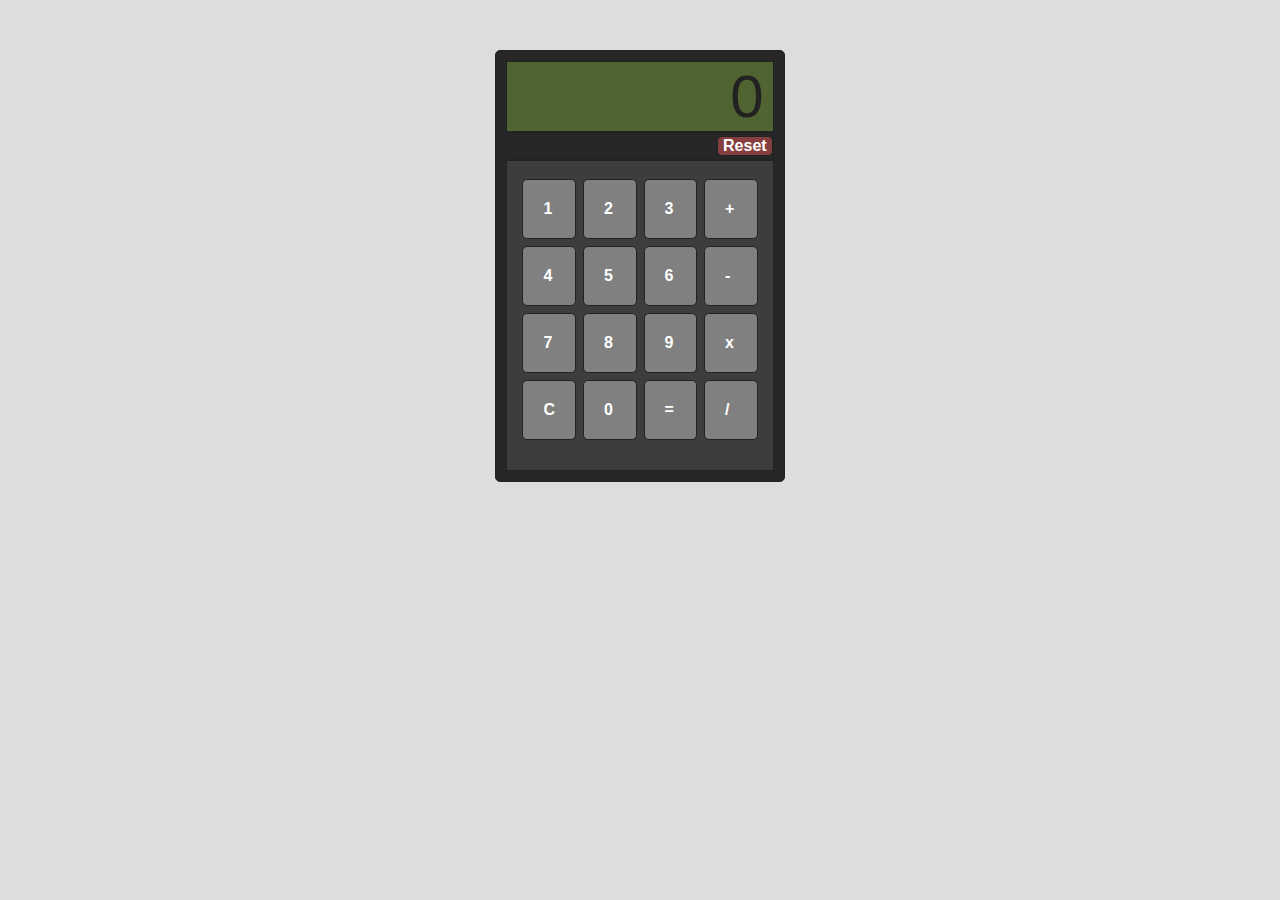
<file: index.html>
<!DOCTYPE html>
<html>
    <head>
        <title>Testeos con JS</title>
        <meta charset="utf-8" />
        <link rel="stylesheet" href="calculadora.css">
    </head>
    <body>
        <div class="container">
            <div class="pantalla">
                <p class="num2"></p>
                <p class="operador"></p>
                <p class="num1">0</p>
                <p class="resultadoP"></p>
            </div>
            <div class="reset">
                <p>Reset</p>
            </div>
            <div class="teclado">
                <div class="uno">1</div>
                <div class="dos">2</div>
                <div class="tres">3</div>
                <div class="mas">+</div>
                <div class="cuatro">4</div>
                <div class="cinco">5</div>
                <div class="seis">6</div>
                <div class="menos">-</div>
                <div class="siete">7</div>
                <div class="ocho">8</div>
                <div class="nueve">9</div>
                <div class="multiplicar">x</div>
                <div class="clear">C</div>
                <div class="cero">0</div>
                <div class="resultado">=</div>
                <div class="dividir">/</div>
            </div>
        </div>
        <script src="calculadora.js"></script>
    </body>
</html>
</file>
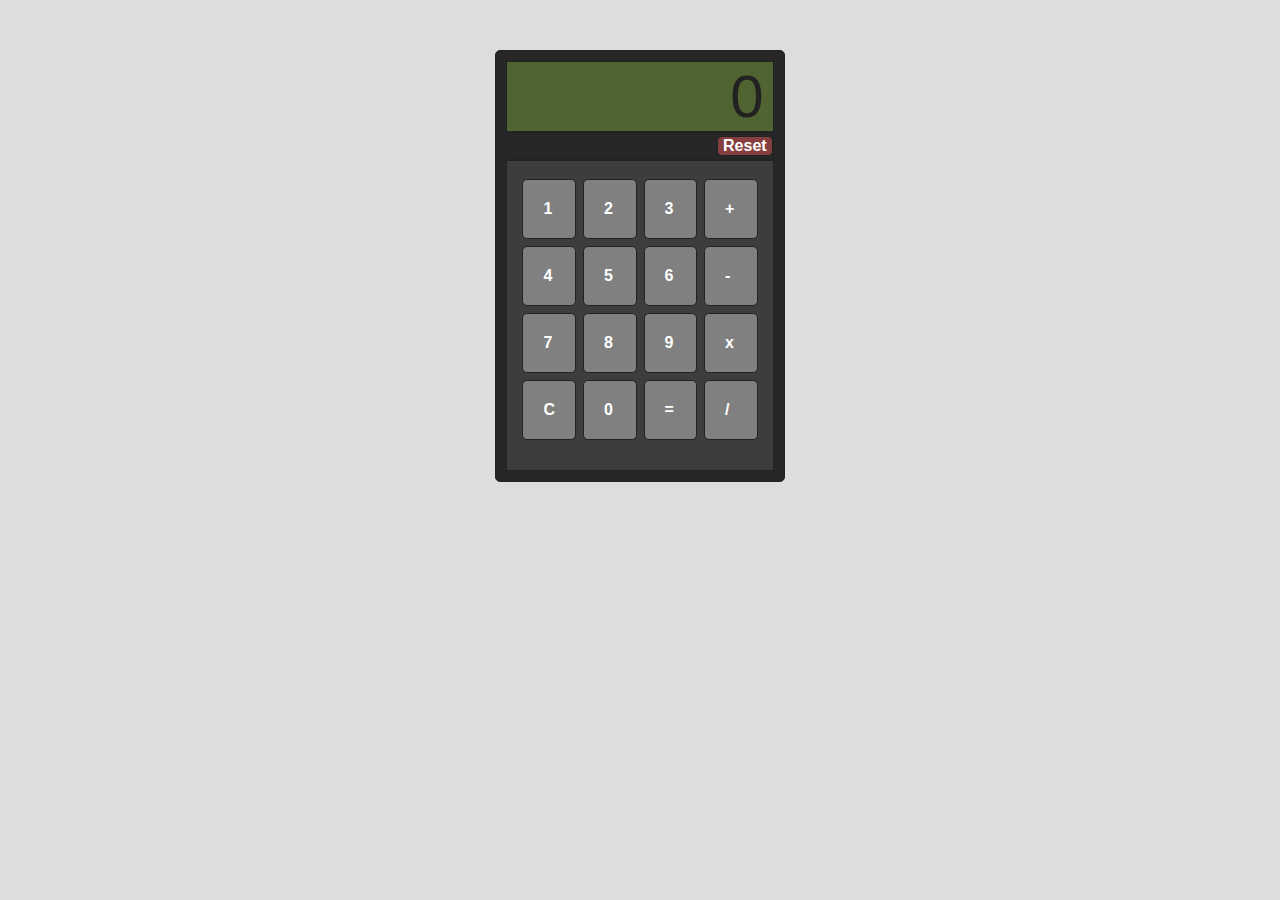
<file: calculadora.html>
<!DOCTYPE html>
<html>
    <head>
        <title>Testeos con JS</title>
        <meta charset="utf-8" />
        <link rel="stylesheet" href="calculadora.css">
    </head>
    <body>
        <div class="container">
            <div class="pantalla">
                <p class="num2"></p>
                <p class="operador"></p>
                <p class="num1">0</p>
                <p class="resultadoP"></p>
            </div>
            <div class="reset">
                <p>Reset</p>
            </div>
            <div class="teclado">
                <div class="uno">1</div>
                <div class="dos">2</div>
                <div class="tres">3</div>
                <div class="mas">+</div>
                <div class="cuatro">4</div>
                <div class="cinco">5</div>
                <div class="seis">6</div>
                <div class="menos">-</div>
                <div class="siete">7</div>
                <div class="ocho">8</div>
                <div class="nueve">9</div>
                <div class="multiplicar">x</div>
                <div class="clear">C</div>
                <div class="cero">0</div>
                <div class="resultado">=</div>
                <div class="dividir">/</div>
            </div>
        </div>
        <script src="calculadora.js"></script>
    </body>
</html>
</file>
<file: calculadora.css>
body{
    color: #222;
    font-family: sans-serif;
    background-color: #ddd;
    padding: 0;
    margin: 0;
    display: flex;
    justify-content: center;
    margin-top: 50px;
}

.container {
    display: flex;
    flex-direction: column;
    border: 1px solid #222;
    padding: 10px;
    border-radius: 5px;
    background-color: rgb(39, 39, 39);
}

.container div{
    border: 1px solid #222;
}

.pantalla {
    padding: 0px 5px;
    border: 1px solid #222;
    display: flex;
    flex-direction: row-reverse;
    max-width: 260px;
    overflow: hidden;
    background-color: rgb(80, 100, 50);
}

.pantalla p{
    margin: 0;
    padding: 0px 4px;
    text-align: right;
    font-size: 60px;
    font-family: Impact, Haettenschweiler, 'Arial Narrow Bold', sans-serif;
}

.teclado {
    padding: 30px 15px;
    display: grid;
    grid-gap: 7px;
    grid-template-rows: repeat(4, 1fr);
    grid-template-columns: repeat(4, 1fr);
    padding-top: 18px;
    background-color: rgb(61, 61, 61);

}

.teclado div {
    padding: 20px;
    border-radius: 5px;
    font-weight: 600;
    transition: all 0.2s;
    user-select: none;
    background-color: rgb(128, 128, 128);
    color: #fff;
}

.teclado div:active {
    transform: scale(0.9);
}

.num2 {
    display: none;
}

.operador {
    display: none;
}

.resultadoP {
    display: none;
}

.reset {
    padding: 3px 0px;
    display: flex;
    justify-content: flex-end;
}

.reset p {
    background-color: rgb(134, 63, 63);
    border: 1px solid #222;
    margin: 0;
    padding: 0;
    padding: 0px 5px;
    border-radius: 5px;
    font-weight: 700;
    color: #fff;
}
</file>
